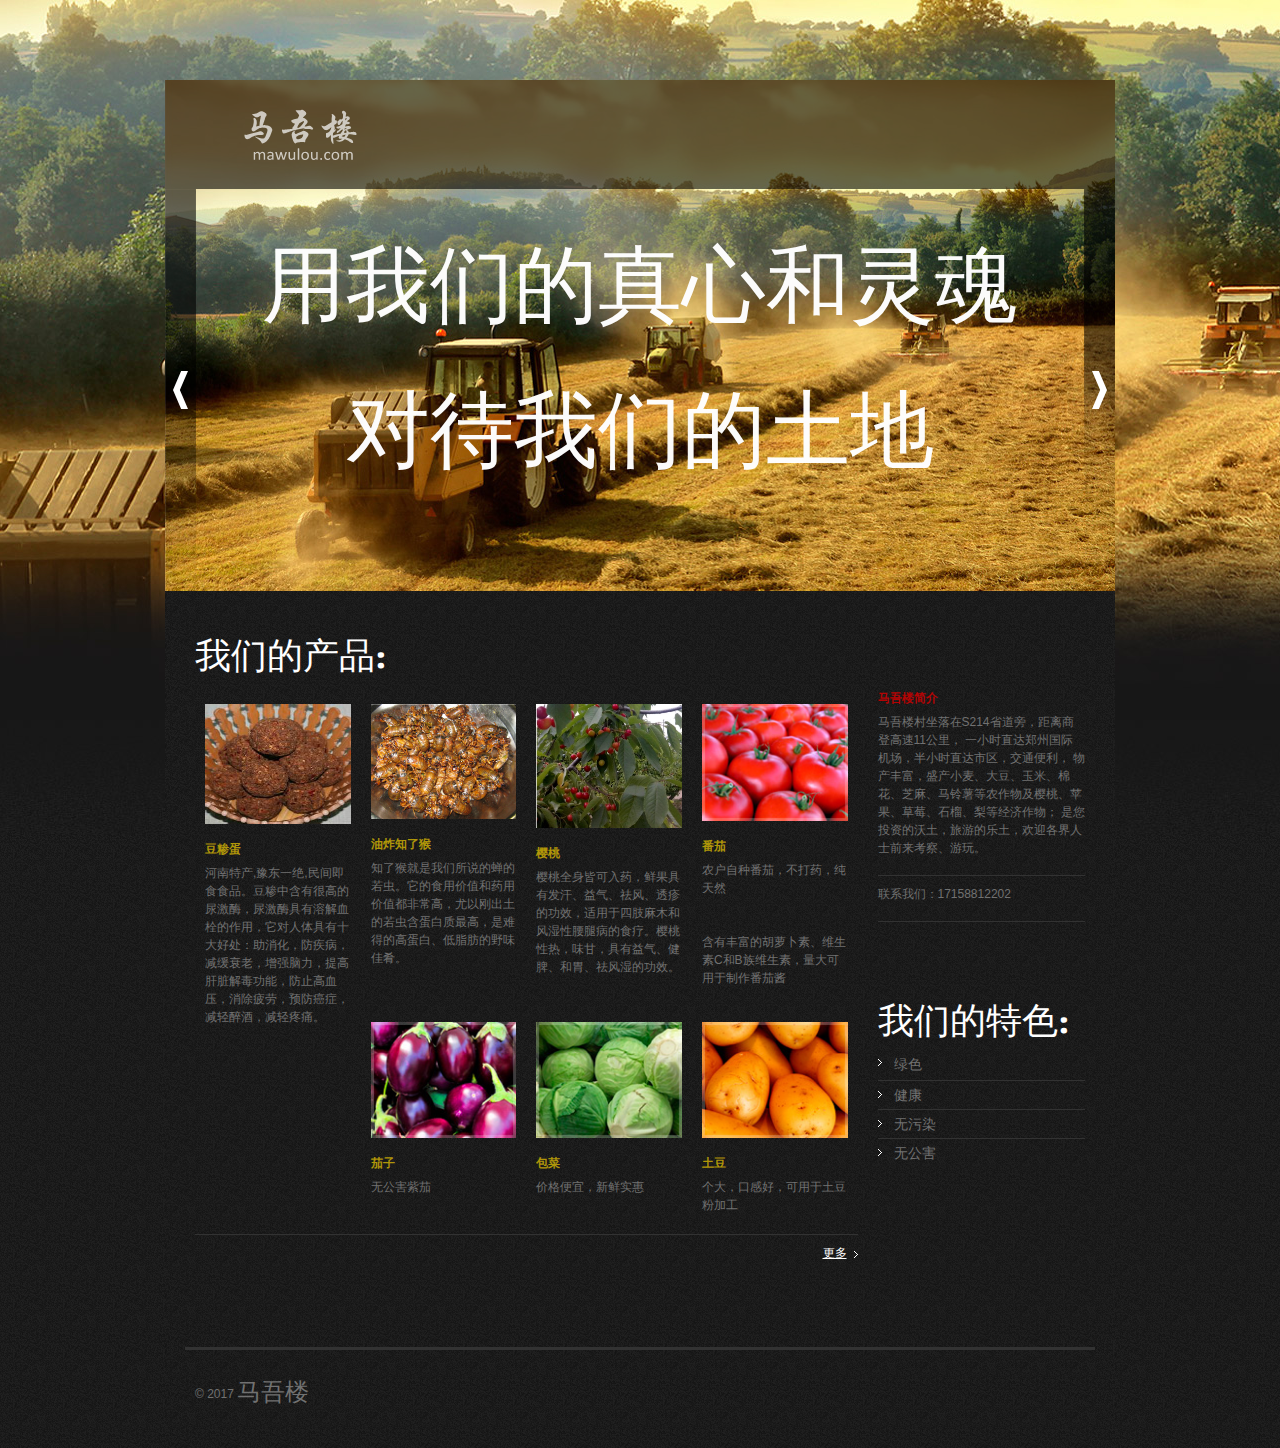
<file: index.html>
<!DOCTYPE html>
<html lang="en">
<head>
  	<title>马吾楼有机原生态产品展</title>
  	<meta charset="utf-8">
    <meta name="description" content="Your description">
    <meta name="keywords" content="马吾楼,有机,生态">
    <meta name="author" content="Your name">
	<meta name="viewport" content="width=device-width, initial-scale=1, maximum-scale=1">
    <link rel="stylesheet" href="css/style.css">
	<link rel="stylesheet" href="css/zerogrid.css">
	<link rel="stylesheet" href="css/responsive.css">
	<script src="js/css3-mediaqueries.js"></script>
    <script src="js/jquery-1.7.1.min.js"></script>
    <script src="js/superfish.js"></script>
    <script src="js/jquery.easing.1.3.js"></script>
    <script src="js/tms-0.4.1.js"></script>
    <script src="js/slider.js"></script>
	<script>
        (function(){
            var bp = document.createElement('script');
            var curProtocol = window.location.protocol.split(':')[0];
            if (curProtocol === 'https') {
                bp.src = 'https://zz.bdstatic.com/linksubmit/push.js';
            }
            else {
                bp.src = 'http://push.zhanzhang.baidu.com/push.js';
            }
            var s = document.getElementsByTagName("script")[0];
            s.parentNode.insertBefore(bp, s);
        })();
	</script>
<!--[if lt IE 8]>
   <div style=' clear: both; text-align:center; position: relative;'>
     <a href="http://windows.microsoft.com/en-US/internet-explorer/products/ie/home?ocid=ie6_countdown_bannercode">
       <img src="http://storage.ie6countdown.com/assets/100/images/banners/warning_bar_0000_us.jpg" border="0" height="42" width="820" alt="You are using an outdated browser. For a faster, safer browsing experience, upgrade for free today." />
    </a>
  </div>
<![endif]-->
<!--[if lt IE 9]>
	<script src="js/html5.js"></script>
	<link rel="stylesheet" href="css/ie.css">
<![endif]-->


</head>
<body>
<div class="main-bg">
    <!-- Header -->
    <header>
		<div class="nav-responsive"><div>菜单</div>
			<select onChange="location=this.value">
				<option></option>
				<option value="index.html">首页</option>
				<option value="products.html">产品</option>
			<!--	<option value="technology.html">Technology</option>
				<option value="#">-&#45;&#45; Maecenas faucibus</option>
				<option value="#">-&#45;&#45; Fusce tincidunt</option>
				<option value="#">-&#45;&#45; Tempor eros</option>
				<option value="#">-&#45;&#45; -&#45;&#45; Ut viverra</option>
				<option value="#">-&#45;&#45; -&#45;&#45; Hendrerit mauris</option>
				<option value="#">-&#45;&#45; Mauris ut du</option>-->
				<option value="pricing.html">价格</option>
				<option value="contacts.html">联系我们</option>
			</select>
		</div>
    	<div class="inner">
            <h1 class="logo"><a href="index.html">睢县.马吾楼</a></h1>
            <nav>
                <ul class="sf-menu">
                  <!--  <li class="current"><a href="index.html">首页</a></li>-->
                  <!--  <li><a href="products.html">产品</a></li>-->
                   <!-- <li>
                    	<a href="technology.html">technology</a>
                        <ul>
                        	<li><a href="#">Maecenas faucibus</a></li>
                            <li><a href="#">Fusce tincidunt</a></li>
                            <li>
                            	<a href="#">tempor eros</a>
                                <ul>
                                	<li><a href="#">ut viverra</a></li>
                                    <li><a href="#">hendrerit mauris</a></li>
                                </ul>
                            </li>
                            <li><a href="#">mauris ut du</a></li>
                        </ul>
                    </li>-->
                   <!-- <li><a href="pricing.html">价格</a></li>
                    <li><a href="contacts.html">联系我们</a></li>-->
                </ul>
            </nav>
            <div class="clear"></div>
        </div>

		<div class="slider-full">
	        <div class="slider-container">
	            <div class="mp-slider">
	                <ul class="items">
	                    <li><img src="images/slide-1.jpg" alt="" /><div class="banner mp-ban-1"><span class="row-1">用我们的真心和灵魂</span><span class="row-2">&nbsp;</span><span class="row-3">对待我们的土地</span></div></li>
	                    <li><img src="images/slide-2.jpg" alt="" /><div class="banner mp-ban-2"><span class="row-1">我们有肥沃的</span><span class="row-2">&nbsp;</span><span class="row-3">土地</span></div></li>
	                    <li><img src="images/slide-3.jpg" alt="" /><div class="banner mp-ban-3"><span class="row-1">更加干净</span><span class="row-2">&nbsp;</span><span class="row-3">更加健康的产品</span></div></li>
	                </ul>
	            </div>
	        </div>
	        <a href="#" class="mp-prev"></a>
	        <a href="#" class="mp-next"></a>
		</div>
    </header>
    <div class="copyrights">Collect from <a href="http://www.cssmoban.com/" >Website Template</a></div>

    <!-- Content -->
    <section id="content"><div class="ic">More Website Templates @ TemplateMonster.com | Zerotheme.com</div>
        <div class="zerogrid">
            <div class="row content-bg">

                    	<div class="col-3-4">
							<div class="wrap-col">
                        	<article class="indent-bot">
                            	<h2>我们的产品:</h2>
                                <div class="row hr-border-1">
                                	<div class="col-1-4">
										<div class="wrap-col">
	                                    	<img style="height: 120px;width: 150px" src="images/products/doushi.jpg" class="img-indent-bot" alt="">
	                                        <dl class="def-list-1">
	                                        	<dt>
													<a href="#">豆糁蛋</a>
	                                            </dt>
	                                            <dd>
													河南特产,豫东一绝,民间即食食品。豆糁中含有很高的尿激酶，尿激酶具有溶解血栓的作用，它对人体具有十大好处：助消化，防疾病，减缓衰老，增强脑力，提高肝脏解毒功能，防止高血压，消除疲劳，预防癌症，减轻醉酒，减轻疼痛。
	                                            </dd>
	                                        </dl>
										</div>
                                    </div>
                                	<div class="col-1-4">
										<div class="wrap-col">
	                                    	<img src="images/products/zhiliao.png" class="img-indent-bot" alt="">
	                                        <dl class="def-list-1">
	                                        	<dt>
	                                            	<a href="#">油炸知了猴</a>
	                                            </dt>
	                                            <dd>
													知了猴就是我们所说的蝉的若虫。它的食用价值和药用价值都非常高，尤以刚出土的若虫含蛋白质最高，是难得的高蛋白、低脂肪的野味佳肴。
	                                            </dd>
	                                        </dl>
										</div>
                                    </div>
                                	<div class="col-1-4">
										<div class="wrap-col">
	                                    	<img src="images/products/yingtao.png" class="img-indent-bot" alt="">
	                                        <dl class="def-list-1">
	                                        	<dt>
	                                            	<a href="#">樱桃</a>
	                                            </dt>
	                                            <dd>
													樱桃全身皆可入药，鲜果具有发汗、益气、祛风、透疹的功效，适用于四肢麻木和风湿性腰腿病的食疗。樱桃性热，味甘，具有益气、健脾、和胃、祛风湿的功效。
	                                            </dd>
	                                        </dl>
										</div>
                                    </div>
                                	<div class="col-1-4">
										<div class="wrap-col">
	                                    	<img src="images/page1-img1.jpg" class="img-indent-bot" alt="">
	                                        <dl class="def-list-1">
	                                        	<dt>
	                                            	<a href="#">番茄</a>
	                                            </dt>
	                                            <dd>
	                                            	农户自种番茄，不打药，纯天然<br><br><br>含有丰富的胡萝卜素、维生素C和B族维生素，量大可用于制作番茄酱
	                                            </dd>
	                                        </dl>
										</div>
                                    </div>
                                    <div class="col-1-4">
										<div class="wrap-col">
	                                    	<img src="images/page1-img2.jpg" class="img-indent-bot" alt="">
	                                        <dl class="def-list-1">
	                                        	<dt>
	                                            	<a href="#">茄子</a>
	                                            </dt>
	                                            <dd>无公害紫茄
	                                            </dd>
	                                        </dl>
										</div>
                                    </div>
                                    <div class="col-1-4">
										<div class="wrap-col">
	                                    	<img src="images/page1-img3.jpg" class="img-indent-bot" alt="">
	                                        <dl class="def-list-1">
	                                        	<dt>
	                                            	<a href="#">包菜</a>
	                                            </dt>
	                                            <dd>
	                                            	价格便宜，新鲜实惠
	                                            </dd>
	                                        </dl>
										</div>
                                    </div>
                                    <div class="col-1-4">
										<div class="wrap-col">
	                                    	<img src="images/page1-img4.jpg" class="img-indent-bot" alt="">
	                                        <dl class="def-list-1">
	                                        	<dt>
	                                            	<a href="#">土豆</a>
	                                            </dt>
	                                            <dd>
	                                            	个大，口感好，可用于土豆粉加工
	                                            </dd>
	                                        </dl>
										</div>
                                    </div>
                                </div>
                                <div class="alignright">
                                	<a href="#" class="button">更多</a>
                                </div>
                            </article>
                           <!-- <article class="banner-box">
                            	<div class="inner">
                                    <h3>Need a useful advice from breeder?</h3>
                                    <h4>we want to raise your crops &amp; livestock!</h4>
                                    <blockquote class="quote indent-right">
                                        <strong>This website template has several pages:  Home, Products, Technology, Pricing, Contacts</strong> (note that contact us form - doesn't work) Vivamus hendrerit mauris ut dui. gravida ut viverra lectus tincidunt. Cras mattis tempor eros nec tristique. Sed sed felis arcu, vel vehicula augue. Maecenas faucibus sagittis cursus. Fusce tincidunt, tellus eget tristique cursus, orci mi iaculis sem.
                                    </blockquote>
                                    <div class="alignright indent-right">
                                        <span class="author">John Smith <i>(breeder)</i></span>
                                    </div>
                                </div>
                                <img src="images/banner-box-img.png" alt="" class="banner-box-img">
                            </article>-->
							</div>
                        </div>
                        <div class="col-1-4">
							<div class="wrap-col">
                        	<article class="indent-bot-1">
                            	<h2 class="heading-1">&nbsp;</h2>
                                <p class="p1">
                                	<strong>
                                    	马吾楼简介
                                    </strong>
                                </p>
                                <p class="hr-border-1">
                                	马吾楼村坐落在S214省道旁，距离商登高速11公里，
									一小时直达郑州国际机场，半小时直达市区，交通便利，
									物产丰富，盛产小麦、大豆、玉米、棉花、芝麻、马铃薯等农作物及樱桃、苹果、草莓、石榴、梨等经济作物；
									是您投资的沃土，旅游的乐土，欢迎各界人士前来考察、游玩。
                                </p>
								<p class="hr-border-1">
									联系我们：17158812202
								</p>

						<!--		<div class="alignright">
                                	<a href="#" class="button">了解更多</a>
                                </div>-->


                            </article>
                            <article>
                            	<h2>我们的特色:</h2>
                                <ul class="list-1">
                                    <li><a href="#">绿色</a></li>
                                    <li><a href="#">健康</a></li>
                                    <li><a href="#">无污染</a></li>
                                    <li><a href="#">无公害</a></li>

                                </ul>
                            </article>
							</div>
                        </div>


            </div>
        </div>
    </section>
    <!-- Footer -->
    <footer>
    	<div class="zerogrid">
        	<div class="row footer-bg">
        			<div class="hr-border-2"></div>
                    <div class="wrapper">
                        <div class="col-1-3">
							<div class="wrap-col">
	                        	<div class="copyright">
	                            	&copy; 2017 <strong class="footer-logo">马吾楼</strong>
	                               <!-- <div>
									<a rel="nofollow" href="http://www.templatemonster.com">Website Template</a> by TemplateMonster.com
									<a rel="nofollow" href="http://www.cssmoban.com/">Responsive Themes</a> by Zerotheme.com
									</div>-->
	                            </div>
							</div>
                        </div>

						<div>
							<script type="text/javascript">var cnzz_protocol = (("https:" == document.location.protocol) ? " https://" : " http://");document.write(unescape("%3Cspan id='cnzz_stat_icon_1254022639'%3E%3C/span%3E%3Cscript src='" + cnzz_protocol + "s11.cnzz.com/z_stat.php%3Fid%3D1254022639%26show%3Dpic' type='text/javascript'%3E%3C/script%3E"));</script>
							<script type="text/javascript">var cnzz_protocol = (("https:" == document.location.protocol) ? " https://" : " http://");document.write(unescape("%3Cspan id='cnzz_stat_icon_1254022639'%3E%3C/span%3E%3Cscript src='" + cnzz_protocol + "s11.cnzz.com/z_stat.php%3Fid%3D1254022639%26online%3D1%26show%3Dline' type='text/javascript'%3E%3C/script%3E"));</script>

						</div>
						<!--<div class="col-2-3">
							<div class="col-1-4">
								<div class="wrap-col">
		                        	<h5 class="heading-1">Archives:</h5>
		                            <ul class="footer-list">
		                            	<li><a href="#">October 2012</a></li>
		                                <li><a href="#">September 2012</a></li>
		                                <li><a href="#">August 2012</a></li>
		                                <li><a href="#">July 2012</a></li>
		                            </ul>
								</div>
	                        </div>
	                        <div class="col-1-4">
								<div class="wrap-col">
		                        	<h5 class="heading-1">Links:</h5>
		                            <ul class="footer-list">
		                            	<li><a href="#">Documentation</a></li>
		                                <li><a href="#">Plugins</a></li>
		                                <li><a href="#">Suggest Ideas</a></li>
		                                <li><a href="#">Support Forum</a></li>
		                            </ul>
								</div>
	                        </div>
	                        <div class="col-1-4">
								<div class="wrap-col">
		                        	<h5 class="heading-1">Support:</h5>
		                            <ul class="footer-list">
		                            	<li><a href="#">Special Proposition</a></li>
		                                <li><a href="#">Free Phone</a></li>
		                                <li><a href="#">Solutions</a></li>
		                            </ul>
								</div>
	                        </div>
	                        <div class="col-1-4">
								<div class="wrap-col">
		                        	<ul class="social-list">
		                            	<li><a href="#"><img src="images/social-icon-1.png" alt=""></a></li>
		                                <li><a href="#"><img src="images/social-icon-2.png" alt=""></a></li>
		                                <li><a href="#"><img src="images/social-icon-3.png" alt=""></a></li>
		                            </ul>
								</div>
	                        </div>

						</div>-->
                    </div>
        	</div>
        </div>

    </footer>
</div>
</body>
</html>
</file>
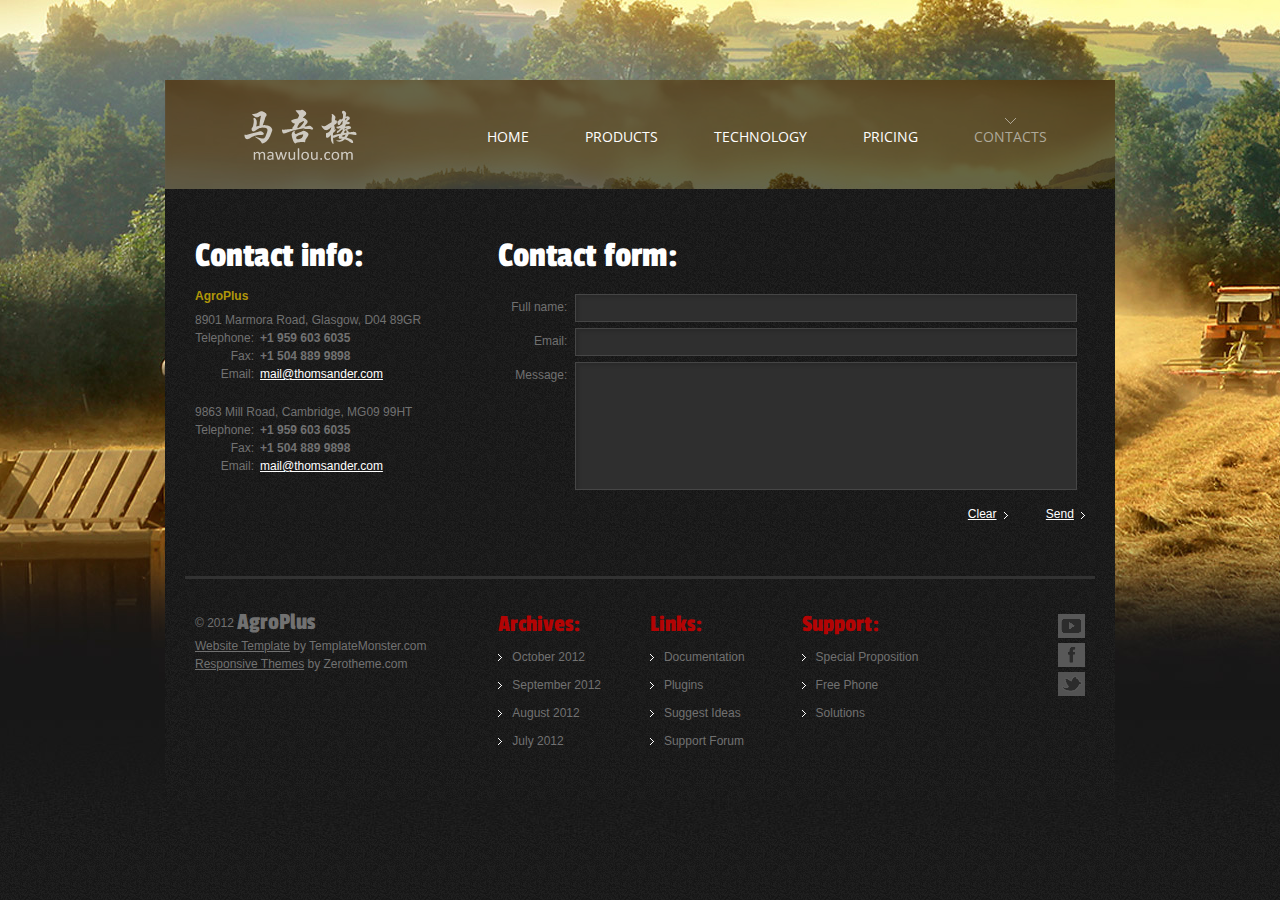
<file: contacts.html>
<!DOCTYPE html>
<html lang="en">
<head>
  	<title>Contacts</title>
  	<meta charset="utf-8">
    <meta name="description" content="Your description">
    <meta name="keywords" content="Your keywords">
    <meta name="author" content="Your name">
	<meta name="viewport" content="width=device-width, initial-scale=1, maximum-scale=1">
    <link rel="stylesheet" href="css/style.css">
	<link rel="stylesheet" href="css/zerogrid.css">
	<link rel="stylesheet" href="css/responsive.css">
	<script src="js/css3-mediaqueries.js"></script>
    <script src="js/jquery-1.7.1.min.js"></script>
    <script src="js/superfish.js"></script>
    <script src="js/jquery.easing.1.3.js"></script>
    <script src="js/tms-0.4.1.js"></script>
    <script src="js/slider.js"></script>
<!--[if lt IE 8]>
   <div style=' clear: both; text-align:center; position: relative;'>
     <a href="http://windows.microsoft.com/en-US/internet-explorer/products/ie/home?ocid=ie6_countdown_bannercode">
       <img src="http://storage.ie6countdown.com/assets/100/images/banners/warning_bar_0000_us.jpg" border="0" height="42" width="820" alt="You are using an outdated browser. For a faster, safer browsing experience, upgrade for free today." />
    </a>
  </div>
<![endif]-->
<!--[if lt IE 9]>
	<script src="js/html5.js"></script>
	<link rel="stylesheet" href="css/ie.css"> 
<![endif]-->
</head>
<body>
<div class="main-bg">
    <!-- Header -->
    <header>
    	<div class="nav-responsive"><div>MENU</div>
			<select onchange="location=this.value">
				<option></option>
				<option value="index.html">Home</option>
				<option value="products.html">Products</option>
				<option value="technology.html">Technology</option>
				<option value="#">--- Maecenas faucibus</option>
				<option value="#">--- Fusce tincidunt</option>
				<option value="#">--- Tempor eros</option>
				<option value="#">--- --- Ut viverra</option>
				<option value="#">--- --- Hendrerit mauris</option>
				<option value="#">--- Mauris ut du</option>
				<option value="pricing.html">Pricing</option>
				<option value="contacts.html">Contacts</option>
			</select>
		</div>
    	<div class="inner">
            <h1 class="logo"><a href="index.html">AgroPlus - Agriculture company</a></h1>
            <nav>
                <ul class="sf-menu">
                    <li><a href="index.html">home</a></li>
                    <li><a href="products.html">products</a></li>
                    <li>
                    	<a href="technology.html">technology</a>
                        <ul>
                        	<li><a href="#">Maecenas faucibus</a></li>
                            <li><a href="#">Fusce tincidunt</a></li>
                            <li>
                            	<a href="#">tempor eros</a>
                                <ul>
                                	<li><a href="#">ut viverra</a></li>
                                    <li><a href="#">hendrerit mauris</a></li>
                                </ul>
                            </li>
                            <li><a href="#">mauris ut du</a></li>
                        </ul>
                    </li>
                    <li><a href="pricing.html">pricing</a></li>
                    <li class="current"><a href="contacts.html">contacts</a></li>
                </ul>
            </nav>
            <div class="clear"></div>
        </div>
    </header>
    <!-- Content -->
    <section id="content"><div class="ic">More Website Templates @ TemplateMonster.com | Zerotheme.com</div>
        <div class="zerogrid">
            	<div class="row content-bg">

                    	<article class="col-1-3">
							<div class="wrap-col">
	                        	<h2>Contact info:</h2>
	                            <p class="p1">
	                            	<strong class="str-2">
	                                	AgroPlus
	                                </strong>
	                                <dl class="adress">
	                                	<dt>8901 Marmora Road, Glasgow, D04 89GR</dt>
	                                	<dd><span>Telephone:</span><b>+1 959 603 6035</b></dd>
	                                    <dd><span>Fax:</span><b>+1 504 889 9898</b></dd>
	                                    <dd><span>Email:</span><a href="#">mail@thomsander.com</a></dd>
	                                </dl>
	                                <dl class="adress">
	                                	<dt>9863 Mill Road, Cambridge, MG09 99HT</dt>
	                                	<dd><span>Telephone:</span><b>+1 959 603 6035</b></dd>
	                                    <dd><span>Fax:</span><b>+1 504 889 9898</b></dd>
	                                    <dd><span>Email:</span><a href="#">mail@thomsander.com</a></dd>
	                                </dl>
	                            </p>
							</div>
                        </article>
                        <article class="col-2-3">
							<div class="wrap-col">
	                        	<h2>Contact form:</h2>
	                            <form id="contact-form" method="post">
	                              <fieldset>
	                                <label class="name">
	                                	<span>Full name:</span>
										<input type="text">
	                                </label>
	                                <label class="email">
	                                  <span>Email:</span>
	                                  <input type="email">
	                                </label>
	                                <label class="message">
	                                  <span>Message:</span>	
	                                  <textarea></textarea>
	                                </label>
	                                <div class="btns">
	                                    <a class="button" onClick="document.getElementById('contact-form').reset()">Clear</a>
	                                    <a class="button" onClick="document.getElementById('contact-form').submit()">Send</a> 
	                                </div>
	                              </fieldset>
	                            </form>
							</div>
                        </article>
            </div>
        </div>
    </section>
    <!-- Footer -->
    <footer>
    	<div class="zerogrid">
        	<div class="row footer-bg">
        			<div class="hr-border-2"></div>
                    <div class="wrapper">
                        <div class="col-1-3">
							<div class="wrap-col">
	                        	<div class="copyright">
	                            	&copy; 2012 <strong class="footer-logo">AgroPlus</strong>
	                                <div>
									<a rel="nofollow" href="http://www.templatemonster.com">Website Template</a> by TemplateMonster.com
									<a rel="nofollow" href="http://www.cssmoban.com/">Responsive Themes</a> by Zerotheme.com
									</div>
	                            </div>
							</div>
                        </div>
						<div class="col-2-3">
							<div class="col-1-4">
								<div class="wrap-col">
		                        	<h5 class="heading-1">Archives:</h5>
		                            <ul class="footer-list">
		                            	<li><a href="#">October 2012</a></li>
		                                <li><a href="#">September 2012</a></li>
		                                <li><a href="#">August 2012</a></li>
		                                <li><a href="#">July 2012</a></li>
		                            </ul>
								</div>
	                        </div>
	                        <div class="col-1-4">
								<div class="wrap-col">
		                        	<h5 class="heading-1">Links:</h5>
		                            <ul class="footer-list">
		                            	<li><a href="#">Documentation</a></li>
		                                <li><a href="#">Plugins</a></li>
		                                <li><a href="#">Suggest Ideas</a></li>
		                                <li><a href="#">Support Forum</a></li>
		                            </ul>
								</div>
	                        </div>
	                        <div class="col-1-4">
								<div class="wrap-col">
		                        	<h5 class="heading-1">Support:</h5>
		                            <ul class="footer-list">
		                            	<li><a href="#">Special Proposition</a></li>
		                                <li><a href="#">Free Phone</a></li>
		                                <li><a href="#">Solutions</a></li>
		                            </ul>
								</div>
	                        </div>
	                        <div class="col-1-4">
								<div class="wrap-col">
		                        	<ul class="social-list">
		                            	<li><a href="#"><img src="images/social-icon-1.png" alt=""></a></li>
		                                <li><a href="#"><img src="images/social-icon-2.png" alt=""></a></li>
		                                <li><a href="#"><img src="images/social-icon-3.png" alt=""></a></li>
		                            </ul>
								</div>
	                        </div>
							
						</div>
                    </div>
        	</div>
        </div>
    </footer>
</div>
</body>
</html>
</file>
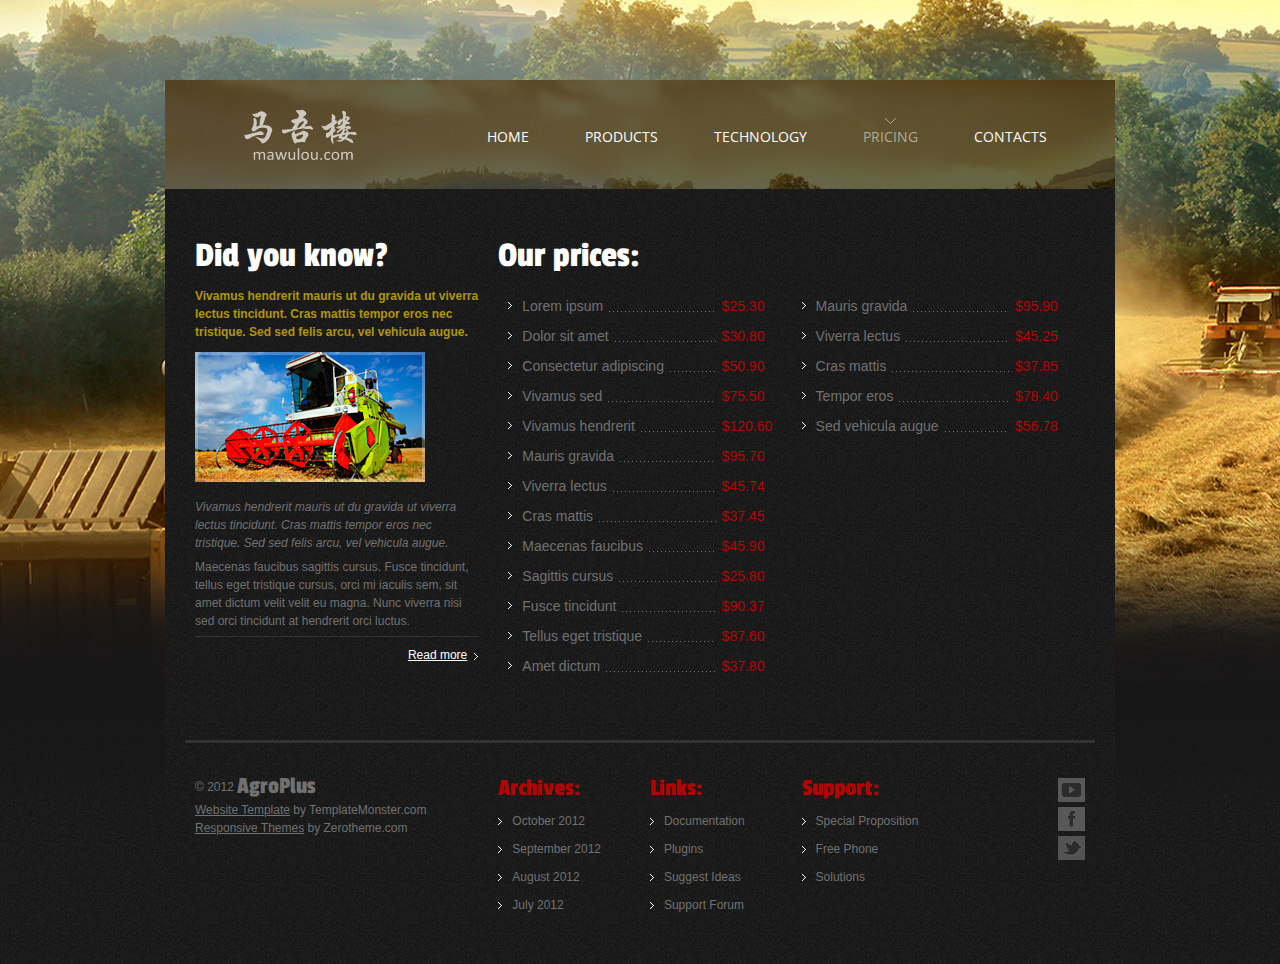
<file: pricing.html>
<!DOCTYPE html>
<html lang="en">
<head>
  	<title>Pricing</title>
  	<meta charset="utf-8">
    <meta name="description" content="Your description">
    <meta name="keywords" content="Your keywords">
    <meta name="author" content="Your name">
	<meta name="viewport" content="width=device-width, initial-scale=1, maximum-scale=1">
    <link rel="stylesheet" href="css/style.css">
	<link rel="stylesheet" href="css/zerogrid.css">
	<link rel="stylesheet" href="css/responsive.css">
	<script src="js/css3-mediaqueries.js"></script>
    <script src="js/jquery-1.7.1.min.js"></script>
    <script src="js/superfish.js"></script>
    <script src="js/jquery.easing.1.3.js"></script>
    <script src="js/tms-0.4.1.js"></script>
    <script src="js/slider.js"></script>
<!--[if lt IE 8]>
   <div style=' clear: both; text-align:center; position: relative;'>
     <a href="http://windows.microsoft.com/en-US/internet-explorer/products/ie/home?ocid=ie6_countdown_bannercode">
       <img src="http://storage.ie6countdown.com/assets/100/images/banners/warning_bar_0000_us.jpg" border="0" height="42" width="820" alt="You are using an outdated browser. For a faster, safer browsing experience, upgrade for free today." />
    </a>
  </div>
<![endif]-->
<!--[if lt IE 9]>
	<script src="js/html5.js"></script>
	<link rel="stylesheet" href="css/ie.css"> 
<![endif]-->
</head>
<body>
<div class="main-bg">
    <!-- Header -->
    <header>
    	<div class="nav-responsive"><div>MENU</div>
			<select onchange="location=this.value">
				<option></option>
				<option value="index.html">Home</option>
				<option value="products.html">Products</option>
				<option value="technology.html">Technology</option>
				<option value="#">--- Maecenas faucibus</option>
				<option value="#">--- Fusce tincidunt</option>
				<option value="#">--- Tempor eros</option>
				<option value="#">--- --- Ut viverra</option>
				<option value="#">--- --- Hendrerit mauris</option>
				<option value="#">--- Mauris ut du</option>
				<option value="pricing.html">Pricing</option>
				<option value="contacts.html">Contacts</option>
			</select>
		</div>
    	<div class="inner">
            <h1 class="logo"><a href="index.html">AgroPlus - Agriculture company</a></h1>
            <nav>
                <ul class="sf-menu">
                    <li><a href="index.html">home</a></li>
                    <li><a href="products.html">products</a></li>
                    <li>
                    	<a href="technology.html">technology</a>
                        <ul>
                        	<li><a href="#">Maecenas faucibus</a></li>
                            <li><a href="#">Fusce tincidunt</a></li>
                            <li>
                            	<a href="#">tempor eros</a>
                                <ul>
                                	<li><a href="#">ut viverra</a></li>
                                    <li><a href="#">hendrerit mauris</a></li>
                                </ul>
                            </li>
                            <li><a href="#">mauris ut du</a></li>
                        </ul>
                    </li>
                    <li class="current"><a href="pricing.html">pricing</a></li>
                    <li><a href="contacts.html">contacts</a></li>
                </ul>
            </nav>
            <div class="clear"></div>
        </div>
    </header>
    <!-- Content -->
    <section id="content"><div class="ic">More Website Templates @ TemplateMonster.com | Zerotheme.com</div>
        <div class="zerogrid">
            	<div class="row content-bg">
                	<div class="wrapper">
                    	<article class="col-1-3">
							<div class="wrap-col">
	                        	<h2>Did you know?</h2>
	                            <p class="p1">
	                            	<strong class="str-2">
	                                	Vivamus hendrerit mauris ut du gravida ut viverra lectus tincidunt. Cras mattis tempor eros nec tristique. Sed sed felis arcu, vel vehicula augue.
	                                </strong>
	                            </p>
	                            <img src="images/page4-img1.jpg" alt="" class="img-indent-bot">
	                            <p class="p1">
	                            	<i>Vivamus hendrerit mauris ut du gravida ut viverra lectus tincidunt. Cras mattis tempor eros nec tristique. Sed sed felis arcu, vel vehicula augue.</i>
	                            </p>
	                            <p class="p1 hr-border-1">
	Maecenas faucibus sagittis cursus. Fusce tincidunt, tellus eget tristique cursus, orci mi iaculis sem, sit amet dictum velit velit eu magna. Nunc viverra nisi sed orci tincidunt at hendrerit orci luctus. 
	                            </p>
	                            <div class="alignright">
	                            	<a href="#" class="button">Read more</a>
	                            </div>
							</div>
                        </article>
                        <article class="col-2-3">
							<div class="wrap-col">
	                        	<h2>Our prices:</h2>
	                            	<div class="col-1-2">
										<div class="wrap-col">
		                                	<ul class="price-list">
		                                    	<li><a href="#" class="price-item">Lorem ipsum</a><span class="price">$25.30</span><span class="filler">&nbsp;</span></li>
		                                        <li><a href="#" class="price-item">Dolor sit amet</a><span class="price">$30.80</span><span class="filler">&nbsp;</span></li>
		                                        <li><a href="#" class="price-item">Consectetur adipiscing</a><span class="price">$50.90</span><span class="filler">&nbsp;</span></li> 
		                                        <li><a href="#" class="price-item">Vivamus sed</a><span class="price">$75.50</span><span class="filler">&nbsp;</span></li>
		                                        <li><a href="#" class="price-item">Vivamus hendrerit</a><span class="price">$120.60</span><span class="filler">&nbsp;</span></li>
		                                        <li><a href="#" class="price-item">Mauris gravida</a><span class="price">$95.70</span><span class="filler">&nbsp;</span></li>
		                                        <li><a href="#" class="price-item">Viverra lectus</a><span class="price">$45.74</span><span class="filler">&nbsp;</span></li>
		                                        <li><a href="#" class="price-item">Cras mattis</a><span class="price">$37.45</span><span class="filler">&nbsp;</span></li>
		                                        <li><a href="#" class="price-item">Maecenas faucibus</a><span class="price">$45.90</span><span class="filler">&nbsp;</span></li>
		                                        <li><a href="#" class="price-item">Sagittis cursus</a><span class="price">$25.80</span><span class="filler">&nbsp;</span></li>
		                                        <li><a href="#" class="price-item">Fusce tincidunt</a><span class="price">$90.37</span><span class="filler">&nbsp;</span></li>
		                                        <li><a href="#" class="price-item">Tellus eget tristique</a><span class="price">$87.60</span><span class="filler">&nbsp;</span></li>
		                                        <li><a href="#" class="price-item">Amet dictum</a><span class="price">$37.80</span><span class="filler">&nbsp;</span></li>
		                                    </ul>
										</div>
	                                </div>
	                                <div class="col-1-2">
										<div class="wrap-col">
		                                	<ul class="price-list">
		                                    	<li><a href="#" class="price-item">Mauris gravida</a><span class="price">$95.90</span><span class="filler">&nbsp;</span></li>
		                                        <li><a href="#" class="price-item">Viverra lectus</a><span class="price">$45.25</span><span class="filler">&nbsp;</span></li>
		                                        <li><a href="#" class="price-item">Cras mattis</a><span class="price">$37.85</span><span class="filler">&nbsp;</span></li> 
		                                        <li><a href="#" class="price-item">Tempor eros</a><span class="price">$78.40</span><span class="filler">&nbsp;</span></li>
		                                        <li><a href="#" class="price-item">Sed vehicula augue</a><span class="price">$56.78</span><span class="filler">&nbsp;</span></li>
		                                    </ul>
										</div>
	                                </div>
							</div>
                        </article>
                    </div>
                </div>
        </div>
    </section>
    <!-- Footer -->
    <footer>
    	<div class="zerogrid">
        	<div class="row footer-bg">
        			<div class="hr-border-2"></div>
                    <div class="wrapper">
                        <div class="col-1-3">
							<div class="wrap-col">
	                        	<div class="copyright">
	                            	&copy; 2012 <strong class="footer-logo">AgroPlus</strong>
	                                <div>
									<a rel="nofollow" href="http://www.templatemonster.com">Website Template</a> by TemplateMonster.com
									<a rel="nofollow" href="http://www.cssmoban.com/">Responsive Themes</a> by Zerotheme.com
									</div>
	                            </div>
							</div>
                        </div>
						<div class="col-2-3">
							<div class="col-1-4">
								<div class="wrap-col">
		                        	<h5 class="heading-1">Archives:</h5>
		                            <ul class="footer-list">
		                            	<li><a href="#">October 2012</a></li>
		                                <li><a href="#">September 2012</a></li>
		                                <li><a href="#">August 2012</a></li>
		                                <li><a href="#">July 2012</a></li>
		                            </ul>
								</div>
	                        </div>
	                        <div class="col-1-4">
								<div class="wrap-col">
		                        	<h5 class="heading-1">Links:</h5>
		                            <ul class="footer-list">
		                            	<li><a href="#">Documentation</a></li>
		                                <li><a href="#">Plugins</a></li>
		                                <li><a href="#">Suggest Ideas</a></li>
		                                <li><a href="#">Support Forum</a></li>
		                            </ul>
								</div>
	                        </div>
	                        <div class="col-1-4">
								<div class="wrap-col">
		                        	<h5 class="heading-1">Support:</h5>
		                            <ul class="footer-list">
		                            	<li><a href="#">Special Proposition</a></li>
		                                <li><a href="#">Free Phone</a></li>
		                                <li><a href="#">Solutions</a></li>
		                            </ul>
								</div>
	                        </div>
	                        <div class="col-1-4">
								<div class="wrap-col">
		                        	<ul class="social-list">
		                            	<li><a href="#"><img src="images/social-icon-1.png" alt=""></a></li>
		                                <li><a href="#"><img src="images/social-icon-2.png" alt=""></a></li>
		                                <li><a href="#"><img src="images/social-icon-3.png" alt=""></a></li>
		                            </ul>
								</div>
	                        </div>
							
						</div>
                    </div>
        	</div>
        </div>
    </footer>
</div>
</body>
</html>
</file>
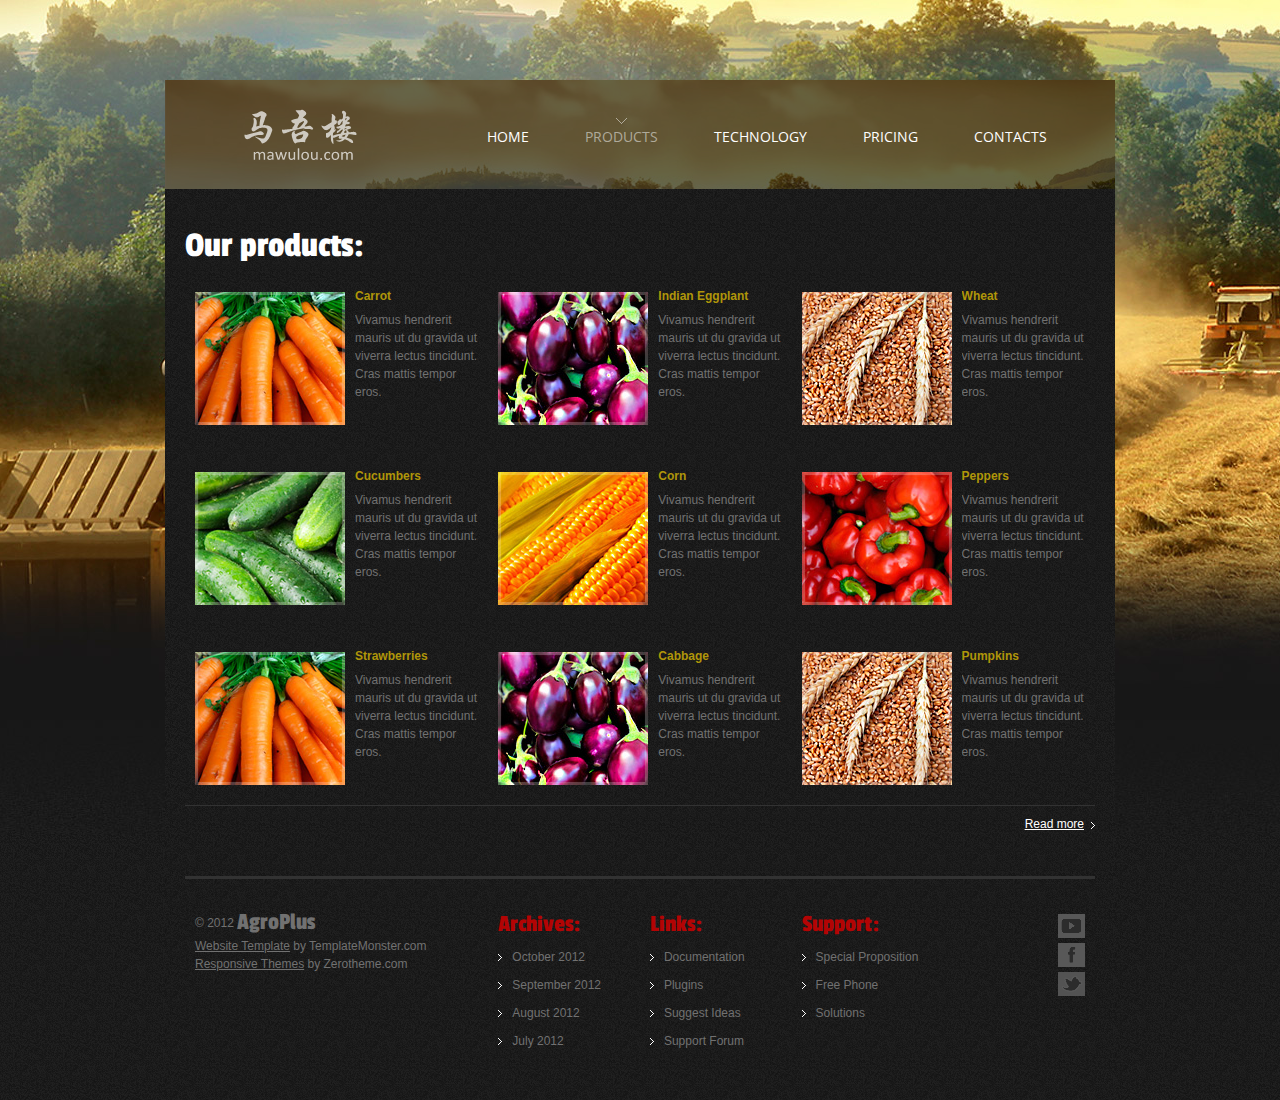
<file: products.html>
<!DOCTYPE html>
<html lang="en">
<head>
  	<title>Products</title>
  	<meta charset="utf-8">
    <meta name="description" content="Your description">
    <meta name="keywords" content="Your keywords">
    <meta name="author" content="Your name">
	<meta name="viewport" content="width=device-width, initial-scale=1, maximum-scale=1">
    <link rel="stylesheet" href="css/style.css">
	<link rel="stylesheet" href="css/zerogrid.css">
	<link rel="stylesheet" href="css/responsive.css">
	<script src="js/css3-mediaqueries.js"></script>
    <script src="js/jquery-1.7.1.min.js"></script>
    <script src="js/superfish.js"></script>
    <script src="js/jquery.easing.1.3.js"></script>
    <script src="js/tms-0.4.1.js"></script>
    <script src="js/slider.js"></script>
<!--[if lt IE 8]>
   <div style=' clear: both; text-align:center; position: relative;'>
     <a href="http://windows.microsoft.com/en-US/internet-explorer/products/ie/home?ocid=ie6_countdown_bannercode">
       <img src="http://storage.ie6countdown.com/assets/100/images/banners/warning_bar_0000_us.jpg" border="0" height="42" width="820" alt="You are using an outdated browser. For a faster, safer browsing experience, upgrade for free today." />
    </a>
  </div>
<![endif]-->
<!--[if lt IE 9]>
	<script src="js/html5.js"></script>
	<link rel="stylesheet" href="css/ie.css"> 
<![endif]-->
</head>
<body>
<div class="main-bg">
    <!-- Header -->
    <header>
    	<div class="nav-responsive"><div>MENU</div>
			<select onchange="location=this.value">
				<option></option>
				<option value="index.html">Home</option>
				<option value="products.html">Products</option>
				<option value="technology.html">Technology</option>
				<option value="#">--- Maecenas faucibus</option>
				<option value="#">--- Fusce tincidunt</option>
				<option value="#">--- Tempor eros</option>
				<option value="#">--- --- Ut viverra</option>
				<option value="#">--- --- Hendrerit mauris</option>
				<option value="#">--- Mauris ut du</option>
				<option value="pricing.html">Pricing</option>
				<option value="contacts.html">Contacts</option>
			</select>
		</div>
    	<div class="inner">
            <h1 class="logo"><a href="index.html">AgroPlus - Agriculture company</a></h1>
            <nav>
                <ul class="sf-menu">
                    <li><a href="index.html">home</a></li>
                    <li class="current"><a href="products.html">products</a></li>
                    <li>
                    	<a href="technology.html">technology</a>
                        <ul>
                        	<li><a href="#">Maecenas faucibus</a></li>
                            <li><a href="#">Fusce tincidunt</a></li>
                            <li>
                            	<a href="#">tempor eros</a>
                                <ul>
                                	<li><a href="#">ut viverra</a></li>
                                    <li><a href="#">hendrerit mauris</a></li>
                                </ul>
                            </li>
                            <li><a href="#">mauris ut du</a></li>
                        </ul>
                    </li>
                    <li><a href="pricing.html">pricing</a></li>
                    <li><a href="contacts.html">contacts</a></li>
                </ul>
            </nav>
            <div class="clear"></div>
        </div>
    </header>
    <!-- Content -->
    <section id="content"><div class="ic">More Website Templates @ TemplateMonster.com | Zerotheme.com</div>
        <div class="zerogrid">
            <div class="wrapper">
            	<div class="row content-bg">
                	<div class="wrapper">
                    	<article>
                        	<h2>Our products:</h2>
                            <div class="wrapper indent-bot">
                            	<div class="col-1-3">
                                	<div class="wrap-col">
                                    	<img src="images/page2-img1.jpg" alt="" class="img-indent">
                                        <dl class="extra-wrap def-list-1">
                                        	<dt>
                                            	<a href="#">Carrot</a>
                                            </dt>
                                            <dd>
                                            	Vivamus hendrerit mauris ut du gravida ut viverra lectus tincidunt. Cras mattis tempor eros.
                                            </dd>
                                        </dl>
                                    </div>
                                </div>
                                <div class="col-1-3">
                                	<div class="wrap-col">
                                    	<img src="images/page2-img2.jpg" alt="" class="img-indent">
                                        <dl class="extra-wrap def-list-1">
                                        	<dt>
                                            	<a href="#">Indian Eggplant</a>
                                            </dt>
                                            <dd>
                                            	Vivamus hendrerit mauris ut du gravida ut viverra lectus tincidunt. Cras mattis tempor eros.
                                            </dd>
                                        </dl>
                                    </div>
                                </div>
                                <div class="col-1-3">
                                	<div class="wrap-col">
                                    	<img src="images/page2-img3.jpg" alt="" class="img-indent">
                                        <dl class="extra-wrap def-list-1">
                                        	<dt>
                                            	<a href="#">Wheat</a>
                                            </dt>
                                            <dd>
                                            	Vivamus hendrerit mauris ut du gravida ut viverra lectus tincidunt. Cras mattis tempor eros.
                                            </dd>
                                        </dl>
                                    </div>
                                </div>
                            </div>
                            <div class="wrapper indent-bot">
                            	<div class="col-1-3">
                                	<div class="wrap-col">
                                    	<img src="images/page2-img4.jpg" alt="" class="img-indent">
                                        <dl class="extra-wrap def-list-1">
                                        	<dt>
                                            	<a href="#">Cucumbers</a>
                                            </dt>
                                            <dd>
                                            	Vivamus hendrerit mauris ut du gravida ut viverra lectus tincidunt. Cras mattis tempor eros.
                                            </dd>
                                        </dl>
                                    </div>
                                </div>
                                <div class="col-1-3">
                                	<div class="wrap-col">
                                    	<img src="images/page2-img5.jpg" alt="" class="img-indent">
                                        <dl class="extra-wrap def-list-1">
                                        	<dt>
                                            	<a href="#">Corn</a>
                                            </dt>
                                            <dd>
                                            	Vivamus hendrerit mauris ut du gravida ut viverra lectus tincidunt. Cras mattis tempor eros.
                                            </dd>
                                        </dl>
                                    </div>
                                </div>
                                <div class="col-1-3">
                                	<div class="wrap-col">
                                    	<img src="images/page2-img6.jpg" alt="" class="img-indent">
                                        <dl class="extra-wrap def-list-1">
                                        	<dt>
                                            	<a href="#">Peppers</a>
                                            </dt>
                                            <dd>
                                            	Vivamus hendrerit mauris ut du gravida ut viverra lectus tincidunt. Cras mattis tempor eros.
                                            </dd>
                                        </dl>
                                    </div>
                                </div>
                            </div>
                            <div class="wrapper hr-border-1 indent-bot-2">
                            	<div class="col-1-3">
                                	<div class="wrap-col">
                                    	<img src="images/page2-img1.jpg" alt="" class="img-indent">
                                        <dl class="extra-wrap def-list-1">
                                        	<dt>
                                            	<a href="#">Strawberries</a>
                                            </dt>
                                            <dd>
                                            	Vivamus hendrerit mauris ut du gravida ut viverra lectus tincidunt. Cras mattis tempor eros.
                                            </dd>
                                        </dl>
                                    </div>
                                </div>
                                <div class="col-1-3">
                                	<div class="wrap-col">
                                    	<img src="images/page2-img2.jpg" alt="" class="img-indent">
                                        <dl class="extra-wrap def-list-1">
                                        	<dt>
                                            	<a href="#">Cabbage</a>
                                            </dt>
                                            <dd>
                                            	Vivamus hendrerit mauris ut du gravida ut viverra lectus tincidunt. Cras mattis tempor eros.
                                            </dd>
                                        </dl>
                                    </div>
                                </div>
                                <div class="col-1-3">
                                	<div class="wrap-col">
                                    	<img src="images/page2-img3.jpg" alt="" class="img-indent">
                                        <dl class="extra-wrap def-list-1">
                                        	<dt>
                                            	<a href="#">Pumpkins</a>
                                            </dt>
                                            <dd>
                                            	Vivamus hendrerit mauris ut du gravida ut viverra lectus tincidunt. Cras mattis tempor eros.
                                            </dd>
                                        </dl>
                                    </div>
                                </div>
                            </div>
                            <div class="alignright">
                            	<a href="#" class="button">Read more</a>
                            </div>    
                        </article>
                    </div>
                </div>
            </div>
        </div>
    </section>
    <!-- Footer -->
    <footer>
    	<div class="zerogrid">
        	<div class="row footer-bg">
        			<div class="hr-border-2"></div>
                    <div class="wrapper">
                        <div class="col-1-3">
							<div class="wrap-col">
	                        	<div class="copyright">
	                            	&copy; 2012 <strong class="footer-logo">AgroPlus</strong>
	                                <div>
									<a rel="nofollow" href="http://www.templatemonster.com">Website Template</a> by TemplateMonster.com
									<a rel="nofollow" href="http://www.cssmoban.com/">Responsive Themes</a> by Zerotheme.com
									</div>
	                            </div>
							</div>
                        </div>
						<div class="col-2-3">
							<div class="col-1-4">
								<div class="wrap-col">
		                        	<h5 class="heading-1">Archives:</h5>
		                            <ul class="footer-list">
		                            	<li><a href="#">October 2012</a></li>
		                                <li><a href="#">September 2012</a></li>
		                                <li><a href="#">August 2012</a></li>
		                                <li><a href="#">July 2012</a></li>
		                            </ul>
								</div>
	                        </div>
	                        <div class="col-1-4">
								<div class="wrap-col">
		                        	<h5 class="heading-1">Links:</h5>
		                            <ul class="footer-list">
		                            	<li><a href="#">Documentation</a></li>
		                                <li><a href="#">Plugins</a></li>
		                                <li><a href="#">Suggest Ideas</a></li>
		                                <li><a href="#">Support Forum</a></li>
		                            </ul>
								</div>
	                        </div>
	                        <div class="col-1-4">
								<div class="wrap-col">
		                        	<h5 class="heading-1">Support:</h5>
		                            <ul class="footer-list">
		                            	<li><a href="#">Special Proposition</a></li>
		                                <li><a href="#">Free Phone</a></li>
		                                <li><a href="#">Solutions</a></li>
		                            </ul>
								</div>
	                        </div>
	                        <div class="col-1-4">
								<div class="wrap-col">
		                        	<ul class="social-list">
		                            	<li><a href="#"><img src="images/social-icon-1.png" alt=""></a></li>
		                                <li><a href="#"><img src="images/social-icon-2.png" alt=""></a></li>
		                                <li><a href="#"><img src="images/social-icon-3.png" alt=""></a></li>
		                            </ul>
								</div>
	                        </div>
							
						</div>
                    </div>
        	</div>
        </div>
    </footer>
</div>
</body>
</html>
</file>
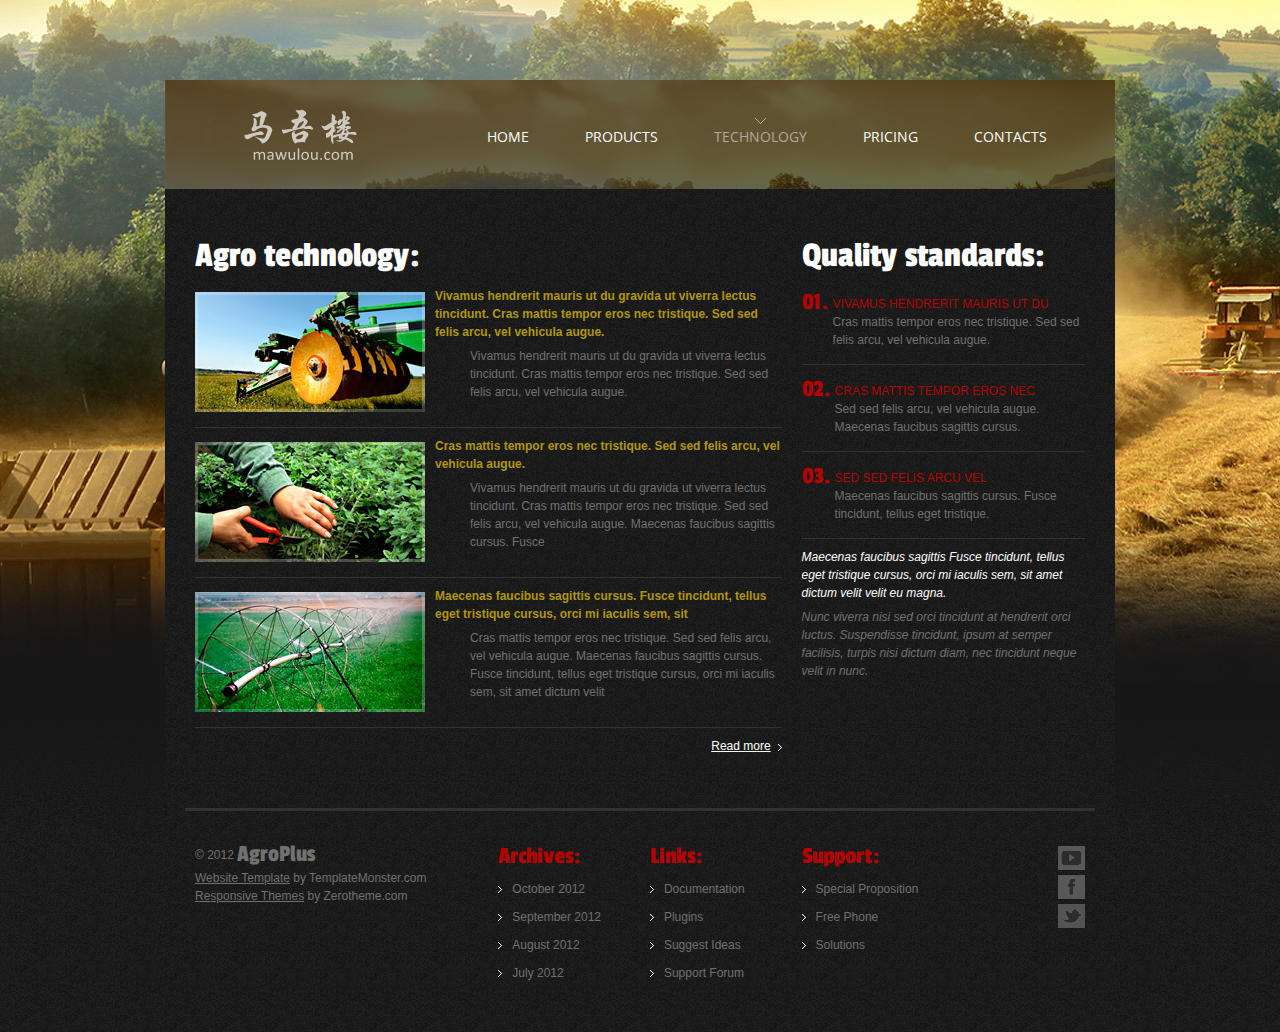
<file: technology.html>
<!DOCTYPE html>
<html lang="en">
<head>
  	<title>Technology</title>
  	<meta charset="utf-8">
    <meta name="description" content="Your description">
    <meta name="keywords" content="Your keywords">
    <meta name="author" content="Your name">
	<meta name="viewport" content="width=device-width, initial-scale=1, maximum-scale=1">
    <link rel="stylesheet" href="css/style.css">
	<link rel="stylesheet" href="css/zerogrid.css">
	<link rel="stylesheet" href="css/responsive.css">
	<script src="js/css3-mediaqueries.js"></script>
    <script src="js/jquery-1.7.1.min.js"></script>
    <script src="js/superfish.js"></script>
    <script src="js/jquery.easing.1.3.js"></script>
    <script src="js/tms-0.4.1.js"></script>
    <script src="js/slider.js"></script>
<!--[if lt IE 8]>
   <div style=' clear: both; text-align:center; position: relative;'>
     <a href="http://windows.microsoft.com/en-US/internet-explorer/products/ie/home?ocid=ie6_countdown_bannercode">
       <img src="http://storage.ie6countdown.com/assets/100/images/banners/warning_bar_0000_us.jpg" border="0" height="42" width="820" alt="You are using an outdated browser. For a faster, safer browsing experience, upgrade for free today." />
    </a>
  </div>
<![endif]-->
<!--[if lt IE 9]>
	<script src="js/html5.js"></script>
	<link rel="stylesheet" href="css/ie.css"> 
<![endif]-->
</head>
<body>
<div class="main-bg">
    <!-- Header -->
    <header>
    	<div class="nav-responsive"><div>MENU</div>
			<select onchange="location=this.value">
				<option></option>
				<option value="index.html">Home</option>
				<option value="products.html">Products</option>
				<option value="technology.html">Technology</option>
				<option value="#">--- Maecenas faucibus</option>
				<option value="#">--- Fusce tincidunt</option>
				<option value="#">--- Tempor eros</option>
				<option value="#">--- --- Ut viverra</option>
				<option value="#">--- --- Hendrerit mauris</option>
				<option value="#">--- Mauris ut du</option>
				<option value="pricing.html">Pricing</option>
				<option value="contacts.html">Contacts</option>
			</select>
		</div>
    	<div class="inner">
            <h1 class="logo"><a href="index.html">AgroPlus - Agriculture company</a></h1>
            <nav>
                <ul class="sf-menu">
                    <li><a href="index.html">home</a></li>
                    <li><a href="products.html">products</a></li>
                    <li class="current">
                    	<a href="technology.html">technology</a>
                        <ul>
                        	<li><a href="#">Maecenas faucibus</a></li>
                            <li><a href="#">Fusce tincidunt</a></li>
                            <li>
                            	<a href="#">tempor eros</a>
                                <ul>
                                	<li><a href="#">ut viverra</a></li>
                                    <li><a href="#">hendrerit mauris</a></li>
                                </ul>
                            </li>
                            <li><a href="#">mauris ut du</a></li>
                        </ul>
                    </li>
                    <li><a href="pricing.html">pricing</a></li>
                    <li><a href="contacts.html">contacts</a></li>
                </ul>
            </nav>
            <div class="clear"></div>
        </div>
    </header>
    <!-- Content -->
    <section id="content"><div class="ic">More Website Templates @ TemplateMonster.com | Zerotheme.com</div>
        <div class="zerogrid">
            <div class="wrapper">
            	<div class="row content-bg">
                	<div class="wrapper">
                    	<article class="col-2-3">
							<div class="wrap-col">
                        	<h2>Agro technology:</h2>
                            <div class="wrapper p2 hr-border-1">
                            	<img src="images/page3-img1.jpg" alt="" class="img-indent">
                                <dl class="extra-wrap def-list-1">
                                	<dt>
                                    	<a href="#">Vivamus hendrerit mauris ut du gravida ut viverra lectus tincidunt. Cras mattis tempor eros nec tristique. Sed sed felis arcu, vel vehicula augue.</a>
                                    </dt>
                                    <dd class="pad-left">
                                    	Vivamus hendrerit mauris ut du gravida ut viverra lectus tincidunt. Cras mattis tempor eros nec tristique. Sed sed felis arcu, vel vehicula augue.
                                    </dd>
                                </dl>
                            </div>
                            <div class="wrapper p2 hr-border-1">
                            	<img src="images/page3-img2.jpg" alt="" class="img-indent">
                                <dl class="extra-wrap def-list-1">
                                	<dt>
                                    	<a href="#">Cras mattis tempor eros nec tristique. Sed sed felis arcu, vel vehicula augue.</a>
                                    </dt>
                                    <dd class="pad-left">
                                    	Vivamus hendrerit mauris ut du gravida ut viverra lectus tincidunt. Cras mattis tempor eros nec tristique. Sed sed felis arcu, vel vehicula augue. Maecenas faucibus sagittis cursus. Fusce 
                                    </dd>
                                </dl>
                            </div>
                            <div class="wrapper p2 hr-border-1">
                            	<img src="images/page3-img3.jpg" alt="" class="img-indent">
                                <dl class="extra-wrap def-list-1">
                                	<dt>
                                    	<a href="#">Maecenas faucibus sagittis cursus. Fusce tincidunt, tellus eget tristique cursus, orci mi iaculis sem, sit </a>
                                    </dt>
                                    <dd class="pad-left">
                                    	Cras mattis tempor eros nec tristique. Sed sed felis arcu, vel vehicula augue. Maecenas faucibus sagittis cursus. Fusce tincidunt, tellus eget tristique cursus, orci mi iaculis sem, sit amet dictum velit 
                                    </dd>
                                </dl>
                            </div>
                            <div class="alignright">
                            	<a href="#" class="button">Read more</a>
                            </div>
							</div>
                        </article>
                        <article class="col-1-3">
							<div class="wrap-col">
                        	<h2>Quality standards:</h2>
                            <div class="wrapper hr-border-1">
                            	<span class="dropcap">
                                	01.
                                </span>
                                <div class="extra-wrap pad-top">
                                	<p class="p0">
                                    	<strong class="str-1">
                                        	Vivamus hendrerit mauris ut du 
                                        </strong>
                                    </p>
                                    <p class="p2">
                                    	Cras mattis tempor eros nec tristique. Sed sed felis arcu, vel vehicula augue.
                                    </p>
                                </div>
                            </div>
                            <div class="wrapper hr-border-1">
                            	<span class="dropcap">
                                	02.
                                </span>
                                <div class="extra-wrap pad-top">
                                	<p class="p0">
                                    	<strong class="str-1">
                                        	Cras mattis tempor eros nec 
                                        </strong>
                                    </p>
                                    <p class="p2">
                                    	Sed sed felis arcu, vel vehicula augue. Maecenas faucibus sagittis cursus. 
                                    </p>
                                </div>
                            </div>
                            <div class="wrapper hr-border-1">
                            	<span class="dropcap">
                                	03.
                                </span>
                                <div class="extra-wrap pad-top">
                                	<p class="p0">
                                    	<strong class="str-1">
                                        	 Sed sed felis arcu vel 
                                        </strong>
                                    </p>
                                    <p class="p2">
                                    	Maecenas faucibus sagittis cursus. Fusce tincidunt, tellus eget tristique.
                                    </p>
                                </div>
                            </div>
                            <p class="p1 color-1">
                            	<i>
                                	Maecenas faucibus sagittis Fusce tincidunt, tellus eget tristique cursus, orci mi iaculis sem, sit amet dictum velit velit eu magna.
                             	</i>
                             </p>
                             <p>
                            	<i>       
 Nunc viverra nisi sed orci tincidunt at hendrerit orci luctus. Suspendisse tincidunt, ipsum at semper facilisis, turpis nisi dictum diam, nec tincidunt neque velit in nunc. 
                                </i>
                            </p>
							</div>
                        </article>
                    </div>
                </div>
            </div>
        </div>
    </section>
    <!-- Footer -->
    <footer>
    	<div class="zerogrid">
        	<div class="row footer-bg">
        			<div class="hr-border-2"></div>
                    <div class="wrapper">
                        <div class="col-1-3">
							<div class="wrap-col">
	                        	<div class="copyright">
	                            	&copy; 2012 <strong class="footer-logo">AgroPlus</strong>
	                                <div>
									<a rel="nofollow" href="http://www.templatemonster.com">Website Template</a> by TemplateMonster.com
									<a rel="nofollow" href="http://www.cssmoban.com/">Responsive Themes</a> by Zerotheme.com
									</div>
	                            </div>
							</div>
                        </div>
						<div class="col-2-3">
							<div class="col-1-4">
								<div class="wrap-col">
		                        	<h5 class="heading-1">Archives:</h5>
		                            <ul class="footer-list">
		                            	<li><a href="#">October 2012</a></li>
		                                <li><a href="#">September 2012</a></li>
		                                <li><a href="#">August 2012</a></li>
		                                <li><a href="#">July 2012</a></li>
		                            </ul>
								</div>
	                        </div>
	                        <div class="col-1-4">
								<div class="wrap-col">
		                        	<h5 class="heading-1">Links:</h5>
		                            <ul class="footer-list">
		                            	<li><a href="#">Documentation</a></li>
		                                <li><a href="#">Plugins</a></li>
		                                <li><a href="#">Suggest Ideas</a></li>
		                                <li><a href="#">Support Forum</a></li>
		                            </ul>
								</div>
	                        </div>
	                        <div class="col-1-4">
								<div class="wrap-col">
		                        	<h5 class="heading-1">Support:</h5>
		                            <ul class="footer-list">
		                            	<li><a href="#">Special Proposition</a></li>
		                                <li><a href="#">Free Phone</a></li>
		                                <li><a href="#">Solutions</a></li>
		                            </ul>
								</div>
	                        </div>
	                        <div class="col-1-4">
								<div class="wrap-col">
		                        	<ul class="social-list">
		                            	<li><a href="#"><img src="images/social-icon-1.png" alt=""></a></li>
		                                <li><a href="#"><img src="images/social-icon-2.png" alt=""></a></li>
		                                <li><a href="#"><img src="images/social-icon-3.png" alt=""></a></li>
		                            </ul>
								</div>
	                        </div>
							
						</div>
                    </div>
        	</div>
        </div>
    </footer>
</div>
</body>
</html>
</file>
<file: css/zerogrid.css>
/*
Free Html5 Responsive Templates
Author: Kimmy
Version : 2.0
Author URI: http://www.cssmoban.com/
*/
/* -------------------------------------------- */
/* ------------------Grid System--------------- */ 
.zerogrid{ width: 950px; position: relative; margin: 0 auto; padding: 0px;}
.zerogrid:after { content: "\0020"; display: block; height: 0; clear: both; visibility: hidden; }

.zerogrid .row{}
.zerogrid .row:before,.row:after { content: '\0020'; display: block; overflow: hidden; visibility: hidden; width: 0; height: 0; }
.zerogrid .row:after{clear: both; }
.zerogrid .row{zoom: 1;}

.zerogrid .wrap-col{margin:10px;}

.zerogrid .col-1-2, .zerogrid .col-1-3, .zerogrid .col-2-3, .zerogrid .col-1-4, .zerogrid .col-2-4, .zerogrid .col-3-4, .zerogrid .col-1-5, .zerogrid .col-2-5, .zerogrid .col-3-5, .zerogrid .col-4-5, .zerogrid .col-1-6, .zerogrid .col-2-6, .zerogrid .col-3-6, .zerogrid .col-4-6, .zerogrid .col-5-6{float:left; display: inline-block;}

.zerogrid .col-full{width:100%;}

.zerogrid .col-1-2{width:50%;}

.zerogrid .col-1-3{width:33.33%;}
.zerogrid .col-2-3{width:66.66%;}

.zerogrid .col-1-4{width:25%;}
.zerogrid .col-2-4{width:50%;}
.zerogrid .col-3-4{width:75%;}

.zerogrid .col-1-5{width:20%;}
.zerogrid .col-2-5{width:40%;}
.zerogrid .col-3-5{width:60%;}
.zerogrid .col-4-5{width:80%;}

.zerogrid .col-1-6{width:16.66%;}
.zerogrid .col-2-6{width:33.33%;}
.zerogrid .col-3-6{width:50%;}
.zerogrid .col-4-6{width:66.66%;}
.zerogrid .col-5-6{width:83.33%;}

@media only screen and (min-width: 768px) and (max-width: 959px) {
	.zerogrid{width:100%;}
}

@media only screen and (max-width: 767px) {
	.zerogrid{width:100%;}
}

@media only screen and (min-width: 620px) and (max-width: 767px) {
	.zerogrid{width:100%;}
}

@media only screen and (min-width: 480px) and (max-width: 619px) {
	.zerogrid{width:100%;}
	.zerogrid .col-1-3, .zerogrid .col-2-3{width:100%;}
	.zerogrid .col-1-4{width:50%;}
	.zerogrid .col-1-6, .zerogrid .col-2-6, .zerogrid .col-3-6, .zerogrid .col-4-6, .zerogrid .col-5-6{width:100%;}
}

@media only screen and (max-width: 479px) {
	.zerogrid, .zerogrid .col-1-2, .zerogrid .col-1-3, .zerogrid .col-2-3, .zerogrid .col-1-4, .zerogrid .col-2-4, .zerogrid .col-3-4, .zerogrid .col-1-5, .zerogrid .col-2-5, .zerogrid .col-3-5, .zerogrid .col-4-5, .zerogrid .col-1-6, .zerogrid .col-2-6, .zerogrid .col-3-6, .zerogrid .col-4-6, .zerogrid .col-5-6{width:100%;}
}
</file>
<file: css/responsive.css>
/*
Free Html5 Responsive Templates
Author: Kimmy
Author URI: http://www.cssmoban.com/
*/
html {
   -webkit-text-size-adjust: none;
}
.video embed,
.video object,
.video iframe {
   width: 100%;
   height: auto;
}
img{
	max-width:100%;
	height: auto;
   	width: auto\9; /* ie8 */
}

.nav-responsive{display:none;}
.nav-responsive{position: relative;margin: 0px;background:#333333;}
.nav-responsive div{overflow: hidden;position: relative;font: 18px/37px 'PT Sans Narrow';color: #fff;text-align:center;text-transform:uppercase;font-weight:bold;}
.nav-responsive select{position: absolute;top: 0px;left: 0px;width: 100%;height: 100%; opacity: 0;filter: progid:DXImageTransform.Microsoft.Alpha(opacity=0);	cursor: pointer;}

@media only screen and (min-width: 768px) and (max-width: 959px) {
	.slider-full{
		display: none;
	}
	.main{
		width: 100%;
	}
	header{
		width: 100%;
	}
}

@media only screen and (max-width: 767px) {
	.slider-full{
		display: none;
	}
	.main{
		width: 100%;
	}
	header{
		width: 100%;
		padding: 0;
		background:url(../images/slide-1.jpg) no-repeat center;
	}
	.social-list li {
		text-align:left;	
	}
	.banner-box{
		padding: 10px;
	}
	.banner-box-img{
		position: relative;
	}
	nav{
		display: none;
	}
	.nav-responsive{
		display: block;
	}
	#contact-form input, #contact-form textarea {
		width: 250px;
	}
}
@media only screen and (max-width: 479px) {
	#content article dl{
		display: inline;
	}
}
</file>
<file: css/ie.css>
*+html{overflow:auto;}
</file>
<file: css/style.css>
@import"reset.css";
@import"forms.css";
@import url(http://fonts.googleapis.com/css?family=Passion+One);
@import url(http://fonts.googleapis.com/css?family=Open+Sans:400,300,700,400italic);
body{
	background:url(../images/body-bg.gif) 50% 0;
	font:12px/18px Arial, Helvetica, sans-serif;
	color:#717171;
	position:relative;
}
.ic {border:0;float:right;background:#fff;color:#f00;width:50%;line-height:10px;font-size:10px;margin:-220% 0 0 0;overflow:hidden;padding:0}
html,body{height:100%;}
/* Global Structure---------------------------------------- */
.main{
	margin:0 auto;
	position:relative;
	width:950px;
}
.main-bg {
	background:url(../images/main-bg.jpg) no-repeat center 0;
	min-height:100%;
}
/*----- alignment & clearing -----*/
.fleft{float:left}
.fright{float:right}
.alignright{text-align:right}
.aligncenter{text-align:center}
.alignmiddle *{vertical-align:middle}

.clear{
	clear:both;
	line-height:0;
	font-size:0;
	overflow:hidden;
	height:0;
	width:100%;
}
.wrapper{
	overflow:hidden;
	position:relative;
}
.extra-wrap{
	overflow:hidden;
	display:block;
}
/*  Header styles */
h1,h2,h3,h4,h5,h6{
	color:#fff;
	padding:0 0 9px 0;
	font-weight:normal;
	font-family: 'Passion One', cursive;
}
h1{font-size:40px; line-height:48px;}
h2{font-size:36px; line-height:44px;}
h3{font-size:32px; line-height:40px;} 
h4{font-size:28px; line-height:34px;}  
h5{font-size:24px; line-height:30px;}
h6{font-size:20px; line-height:24px;}
.heading-1 {
	color:#b30404;
}
/*----- text & typography -----*/
.def-list-1 {padding:0 0 10px 0;}
.def-list-1 dt {
	display:block;
	font-size:12px;
	line-height:18px;
	padding:0 0 6px 0;
	color:#b09609;
	font-weight:bold;
}
	.def-list-1 dt a {
		color:#b09609;
		text-decoration:none;
	}
		.def-list-1 dt a:hover {text-decoration:underline;}

.quote {
	font-size:12px;
	line-height:20px;
	font-style:italic;
	position:relative;
	padding:0 0 15px 0;
}
	.quote strong {
		font-weight:normal;
		color:#b09609;
	}
	.quote:before {
		display:inline-block;
		background:url(../images/quote-before.png) no-repeat 0 0;
		content:"";
		width:14px;
		height:13px;
		margin:0 5px 0 0;
	}
	.quote:after {
		display:inline-block;
		background:url(../images/quote-after.png) no-repeat 0 0;
		content:"";
		width:14px;
		height:13px;
		margin:0 0 0 6px;
	}

strong {color:#b30404;}
.str-1 {
	font-weight:normal;
	text-transform:uppercase;
}
.str-2 {
	color:#b09609;
}
.color-1 {
	color:#fff;
}
.copyrights{text-indent:-9999px;height:0;line-height:0;font-size:0;overflow:hidden;}
/*----- borders & lines -----*/
.hr-border-1 {
	border-bottom:1px solid #323232;
	margin:0 0 9px 0;
}
.hr-border-2 {
	background:#323232;
	height:3px;
	margin:0 0 20px 0;
}
/*----- boxes -----*/
.banner-box {
	background:#292929;
	padding:25px 135px 35px 40px;
	position:relative;
}
.banner-box h3 {
	font-size:34px;
	line-height:40px;
	padding:0;
}
.banner-box h4 {
	font-family: 'Open Sans', sans-serif;
	text-transform:uppercase;
	font-size:21px;
	line-height:26px;
	margin:-5px 0 0 0;
	font-weight:300;
	letter-spacing:-1px;
	padding:0 0 18px 0;
}
.banner-box .inner {
	position:relative;
	z-index:2;
}
.banner-box-img {
	position:absolute;
	right:0;
	bottom:0;
}
/*----- indents -----*/
.img-indent {
	float:left;
	margin:5px 10px 0 0;
}
.img-indent-bot {margin:5px 0 16px 0;}

p {padding-bottom:18px;}
.p {padding-bottom:18px;}
.p0 {padding-bottom:0 !important;}
.p1 {padding-bottom:6px !important;}
.p2 {padding-bottom:15px !important;}

.a1 {margin:0 5px;}

.indent-bot {
	padding:0 0 32px 0;
}
.indent-bot-1 {
	padding:0 0 70px 0;
}
.indent-bot-2 {
	padding:0 0 20px 0;
}
.indent-right {margin-right:90px;}
.pad-left {
	padding-left:35px;
}
.pad-top {padding-top:8px;}
/*----- lists -----*/
.list-1 {padding:0 0 20px 0;}
.list-1 li {
	display:block;
	padding:4px 0 4px 16px;
	border-top:1px solid #323232;
	background:url(../images/list-1-marker.gif) no-repeat 0 10px;
}
	.list-1 li:first-child {padding:0 0 6px 16px; border:none;background:url(../images/list-1-marker.gif) no-repeat 0 5px;}
	.list-1 li a {
		color:#717171;
		font-size:14px;
		line-height:20px;
		padding:5px 0 6px;
		text-decoration:none;
	}
		.list-1 li a:hover {
			color:#fff;
		}

/*----- buttons & links -----*/
a {
	color:#fff;
	text-decoration: underline;
	cursor:pointer;
}
	a:hover {text-decoration: none;}

.button {
	display:inline-block;
	font-size:12px;
	color:#fff;
	text-decoration: underline;
	background:url(../images/link-marker.gif) no-repeat right 7px;
	padding:0 11px 0 0;
}
	.button:hover {
		text-decoration:none;
	}


.link {
	text-decoration: underline;
	color:#ee623a;
	font-weight:bold;
}
	.link:hover {text-decoration: none;}

/*********************************header*************************************/
header{
	position:relative;
	z-index:2;
	width:950px;
	margin:0 auto;
	padding:80px 0 0 0;
	background:url(../images/slide-1.jpg) no-repeat center 80px;
}
header .inner {
	background:url(../images/header-bg.png);
	padding:26px 40px 25px 40px;
	position:relative;
	z-index:2;
}
.logo {
	display:inline-block;
	padding:0 !important;
}
.logo a {
	position:relative;
	background: url(../images/logo2.png) no-repeat 0 0;
	height:58px;
	width:187px;
	overflow:hidden;
	text-indent:-99em;
	display:block;
}
/********************** Slider ************************/
.mp-slider .items {display:none;}
.mp-slider {
	position:absolute;
	top:-109px;
	left:0;
	right:0;
	height:511px;
}
.slider-container {
	position:relative;
	z-index:1;
	height:402px;
}
.mp-prev, .mp-next {
	position:absolute;
	width:31px;
	height:402px;
	bottom:0;
	z-index:3;
}
.mp-prev {
	left:0;
	background:url(../images/slider-prev.png) no-repeat 0 0;
}
	.mp-prev:hover {
		background:url(../images/slider-prev.png) no-repeat right 0;
	}
.mp-next {
	right:0;
	background:url(../images/slider-next.png) no-repeat 0 0;
}
	.mp-next:hover {
		background:url(../images/slider-next.png) no-repeat right 0;
	}

.mp-slider .banner {
	position:absolute;
	left:35px;
	right:35px;
	font-family: 'Passion One', cursive;
	color:#fff;
	z-index:99;
	top:120px;
	bottom:0;
	padding:0;
	text-align:center;
	font-size:84px;
	line-height:100px;
	text-transform:uppercase;
}
	.mp-slider .banner span {
		display:block;
	}
	.mp-slider .mp-ban-1 .row-1 {
		padding:40px 0 0 0;
	}
	.mp-slider .mp-ban-1 .row-2 {
		font-size:110px;
		line-height:130px;
		margin:-45px 0 0 0;
	}
	.mp-slider .mp-ban-1 .row-3 {
		margin:-40px 0 0 0;
	}
	.mp-slider .mp-ban-2 .row-1 {
		padding:35px 0 0 0;
		font-size:93px;
		line-height:110px;
	}
	.mp-slider .mp-ban-2 .row-2, .mp-slider .mp-ban-2 .row-3 {
		color:#ad0000;
		margin:-40px 0 0 0;
	}
	.mp-slider .mp-ban-3 .row-1 {
		padding:35px 0 0 0;
		font-size:92px;
		line-height:110px;
	}
	.mp-slider .mp-ban-3 .row-2, .mp-slider .mp-ban-3 .row-3 {
		margin:-40px 0 0 0;
	}
/********************** Navigation ************************/
nav {
	float:right;
	padding:12px 0 0 0;
}

.sf-menu{
	min-height:28px;
	padding:0;
	margin:0;
}
.sf-menu ul{
	position:absolute;
	top:-999em;
	width:185px;
	left:0;
	display:none;
}
.sf-menu > li{
	position:relative;
	float:left;
	margin:0 28px;
}

.sf-menu > li > a {
	text-decoration:none;
	display:block;
	font-family: 'Open Sans', sans-serif;
	font-size:14px;
	line-height:18px;
	text-transform:uppercase;
	color:#fff;
	padding:10px 0 0 0;
	background:url(../images/nav-active.png) no-repeat center -30px;
}

	.sf-menu > li.current > a, .sf-menu > li:hover > a, .sf-menu > li.sfHover > a {
		color:#afaa9b;
		text-decoration:none;
		background:url(../images/nav-active.png) no-repeat center 0;
	}

.sf-menu li:hover ul,.sf-menu li.sfHover ul{top:35px; left:0; z-index:999;}
.sf-menu li:hover li ul,ul.sf-menu li.sfHover li ul{top:-999em}
.sf-menu li.current,.sf-menu li:hover,.sf-menu li.sfHover{
	text-decoration:none;
}
.sf-menu li li a{
	display:block;
	margin:0;
	position:relative;
	text-decoration:none;
	font-size:12px;
	line-height:14px;
	color:#fff;
	overflow:hidden;
	padding:8px 5px 8px 15px;
	text-transform:uppercase;
	font-family: 'Open Sans', sans-serif;
	background:url(../images/sub-nav-tail.png);
}
.sf-menu li li > a:hover, .sf-menu li li.sfHover > a, .sf-menu li li.current > a{
	color:#afaa9b;
}
.sf-menu li li li a {
	background:url(../images/header-bg.png);
}
.sf-menu li li{
	float:none;
	position:relative;
	margin:0 0 1px 0;
}

.sf-menu li li:hover ul,ul.sf-menu li li.sfHover ul{left:186px;top:0;}



/********************** Content ************************/

section#content {
	position:relative; 
	z-index:1;
}
.content-bg {
	background:url(../images/body-bg.gif);
	padding:35px 20px 43px 20px;
}
.author {
	display:inline-block;
	font-family: 'Open Sans', sans-serif;
	color:#fff;
	font-size:14px;
	line-height:20px;
	font-weight:bold;
}
	.author i {font-weight:normal;}

.dropcap {
	float:left;
	font-family: 'Passion One', cursive;
	font-size:24px;
	line-height:30px;
	color:#b30404;
	margin:0 5px 0 0;
}
.price-list li {
	overflow:hidden;
	font-size:14px;
	line-height:18px;
	padding:0 0 12px 14px;
	background:url(../images/list-1-marker.gif) no-repeat 0 5px;
}
	.price-list li .price-item {
		float:left;
		color:#717171;
		text-decoration:none;
		max-width:70%;
		margin:0 6px 0 0;
	}
		.price-list li .price-item:hover {color:#fff;}
	.price-list li .filler {
		display:block;
		background:url(../images/filler.gif) repeat-x 0 bottom;
		height:15px;
		overflow:hidden;
	}
	.price-list li .price {
		float:right;
		margin:0 0 0 6px;
		width:60px;
		text-align:left;
		color:#b30404;
	}

.adress {padding:0 0 20px 0;}
.adress dt {
	display:block;
	font-weight:normal;
	color:#717171;
	font-size:12px;
	line-height:18px;
	width:235px;
}
.adress dd {
	font-size:12px;
	line-height:18px;
	color:#717171;
	overflow:hidden;
}
.adress dd span {
	float:left;
	width:59px;
	text-align:right;
	margin:0 6px 0 0;
}

/******************** Footer ******************/
footer {
	color:#717171;
	font-size:12px;
}
.footer-bg {
	background:url(../images/body-bg.gif);
	padding:0 20px 30px 20px;
}
footer a {color:#717171;}

.copyright {
	padding:5px 0 0 0;
}
.footer-logo {
	font-weight:normal;
	font-size:24px;
	line-height:30px;
	font-family: 'Passion One', cursive;
	color:#717171;
	margin:-7px 0 0 0;
	display:inline-block;
}
.footer-list li {
	background:url(../images/list-1-marker.gif) no-repeat 0 6px;
	font-size:12px;
	line-height:18px;
	padding:0 0 10px 14px;
}
	.footer-list li a {
		color:#717171;
		text-decoration:none;
	}
		.footer-list li a:hover {
			color:#fff;
		}
.social-list li {
	text-align:right;	
	padding:5px 0 0 0;
}
	.social-list li a {
		display:inline-block;
		width:27px;
		height:24px;
		background:#585858;
	}
		.social-list li a:hover {
			background:#b30404;
		}
</file>
